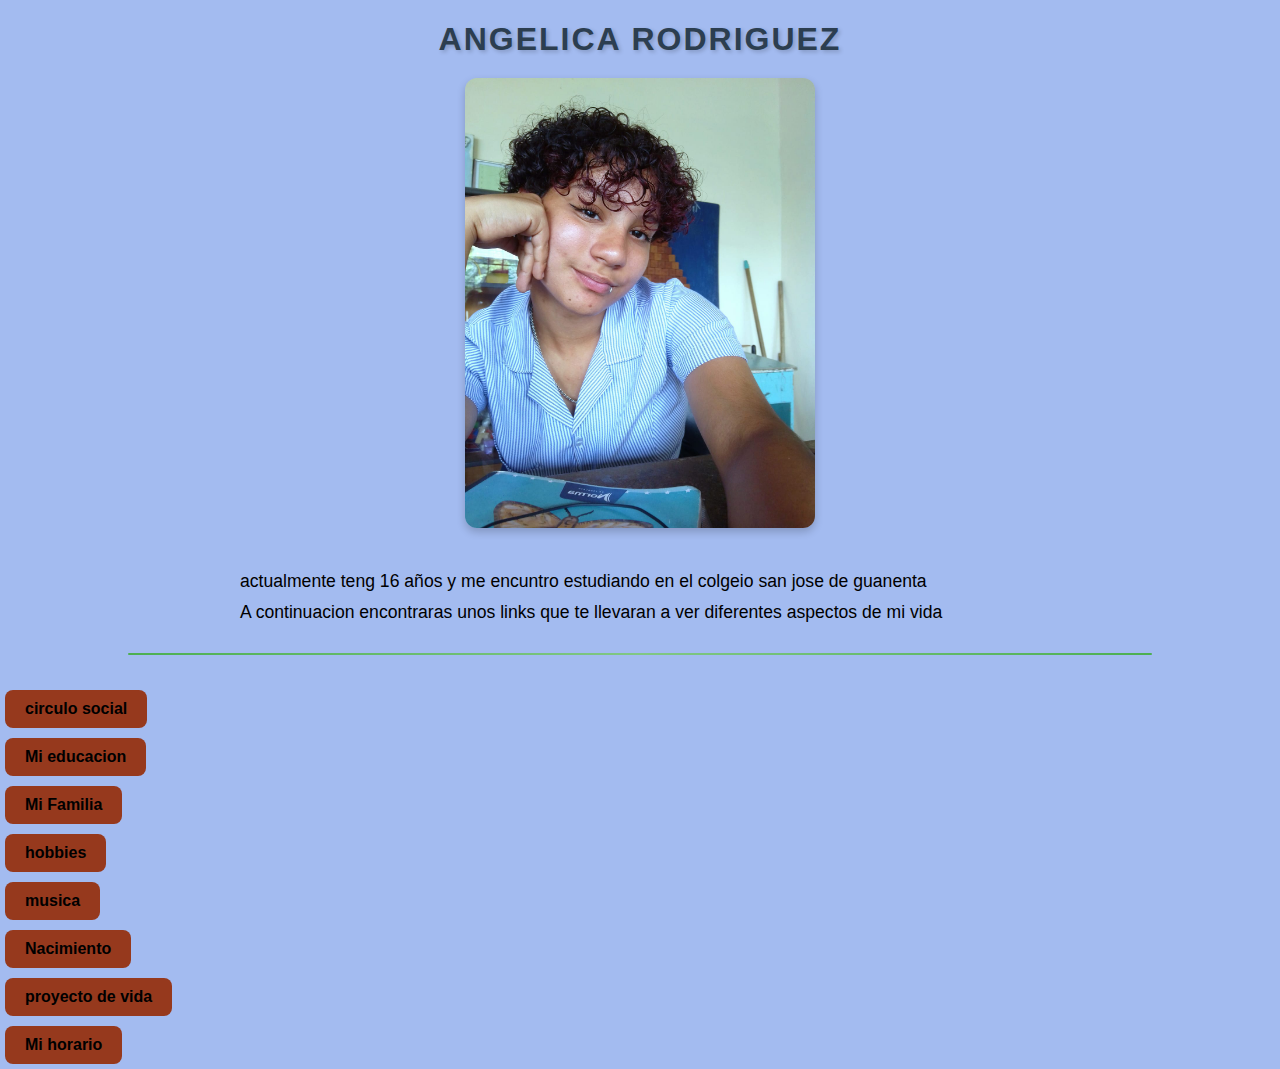
<file: index.html>
<!DOCTYPE html>
<html lang="en">
<head>
    <meta charset="UTF-8">
    <meta name="viewport" content="width=device-width, initial-scale=1.0">
    <title>Angelica RODRIGUEZ
    </title>
    <link rel="stylesheet" href="style.css">
</head>
<body>
        <!--Esto es un comentario-->
        <h1>Angelica Rodriguez</h1>

        <img src="img/yo.jpeg" alt="yo" width="350" height="450">
    
        <br>
    
        <p>actualmente teng 16 años y me encuntro estudiando en el colgeio san jose de guanenta</p>
        <p>A continuacion encontraras unos links que te llevaran a ver diferentes aspectos de mi vida</p>
    
        <hr>
    
        <a href="amigos.html">circulo social</a>
        <br>
        <a href="educacion.html">Mi educacion</a>
        <br>
        <a href="familia.html">Mi Familia</a>
        <br>
        <a href="hobbies.html">hobbies</a>
        <br>
        <a href="musica.html">musica</a>
        <br>
        <a href="nacimiento.html">Nacimiento</a>
        <br>
        <a href="proyecto_vida.html">proyecto de vida</a>
        <br>
        <a href="horario.html">Mi horario</a>

       
</body>
</html>
</file>
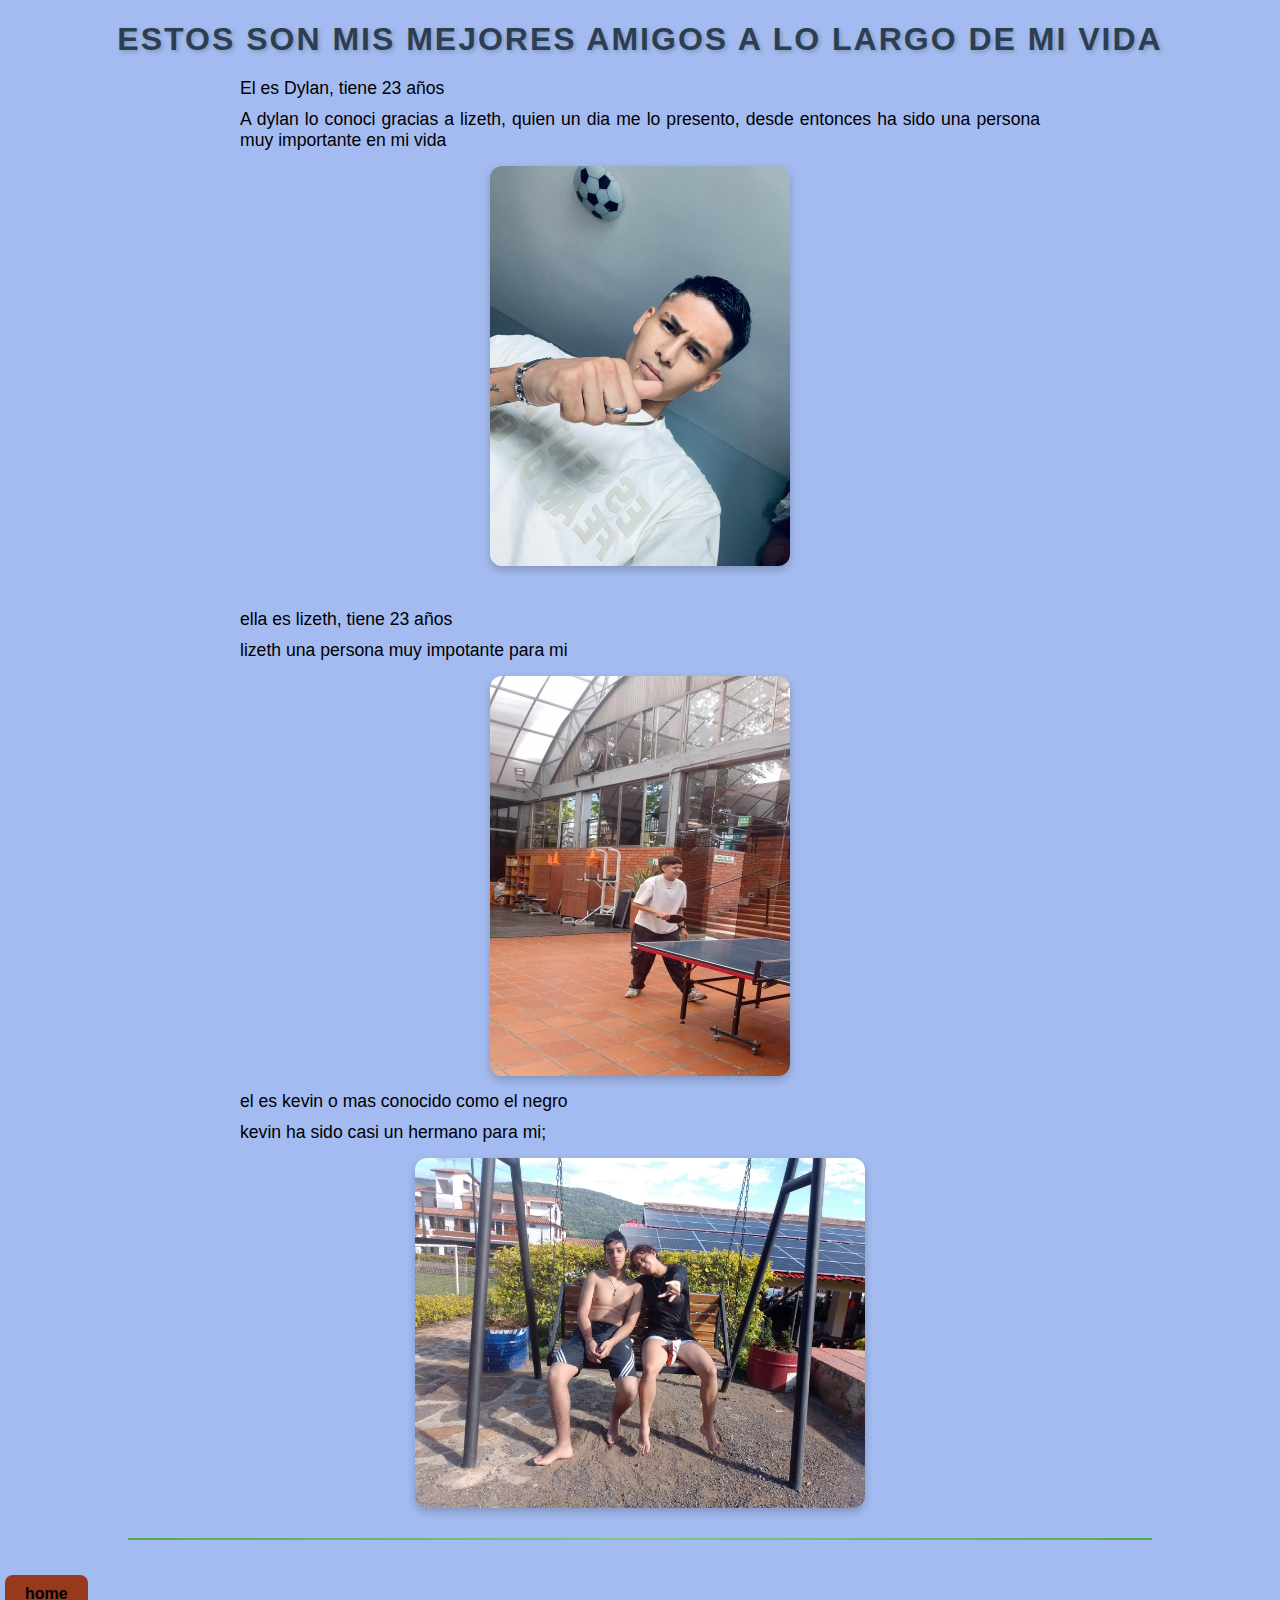
<file: amigos.html>
<!DOCTYPE html>
<html lang="en">
<head>
    <meta charset="UTF-8">
    <meta name="viewport" content="width=device-width, initial-scale=1.0">
    <title>Angelica RODRIGUEZ
    </title>
    <link rel="stylesheet" href="style.css">
</head>
<body>
    <!--Esto es un comentario-->
    <h1>Estos son  mis mejores amigos a lo largo de mi vida</h1>

    <p>El es  Dylan, tiene 23 años </p> 
    <p>A dylan lo conoci gracias a lizeth, quien un dia me lo presento, desde entonces ha sido una persona muy importante en mi vida</p>
    <img src="img/dylan.jpeg" alt="dylan" width="300" height="400">
    <br>

    <p>ella es lizeth, tiene 23 años</p>
    <p>lizeth una persona muy impotante para mi </p>
    <img src="img/lizeth.jpeg" alt="lizeth" width="300" height="400">

    <p>el es kevin o mas conocido como el negro</p>
    <p>kevin ha sido casi un hermano para mi;</p>
    <img src="img/negrooo.jpeg" alt="negro" width="450" height="350">

    <hr>
    

    <a href="index.html">home</a>

</body>
</html>
</file>
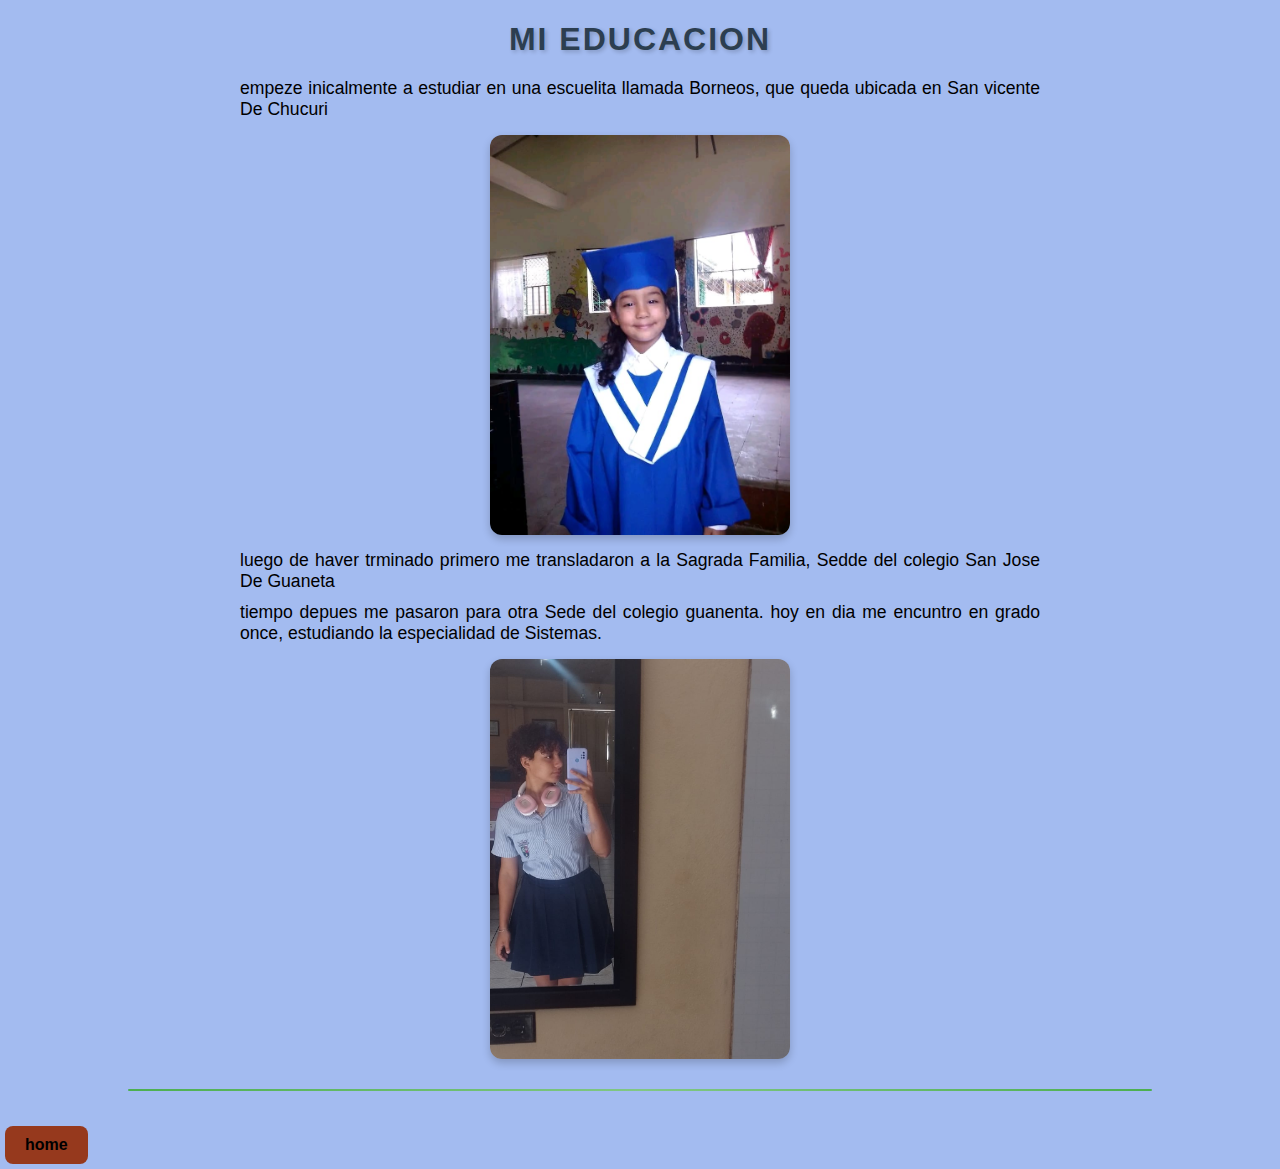
<file: educacion.html>
<!DOCTYPE html>
<html lang="en">
<head>
    <meta charset="UTF-8">
    <meta name="viewport" content="width=device-width, initial-scale=1.0">
    <title>Angelica RODRIGUEZ
    </title>
    <link rel="stylesheet" href="style.css">
</head>
<body>
    
    <!--Esto es un comentario-->
    <h1>Mi Educacion</h1>
    <p>empeze inicalmente a estudiar en una escuelita llamada Borneos,  que queda ubicada en San vicente De Chucuri</p>
    <img src="img/borneos.jpeg" alt="escuelita" width="300" height="400">   
    <p>luego de haver trminado primero me transladaron a la Sagrada Familia, Sedde del colegio San Jose De Guaneta</p> 
    <p>tiempo depues me pasaron para otra Sede del colegio guanenta. hoy en dia me encuntro en grado once, estudiando la especialidad de Sistemas. </p>
    <img src="img/sede.jpeg" alt="yo" width="300" height="400">
    <hr>

    <a href="index.html">home</a>
</body>
</html>
</file>
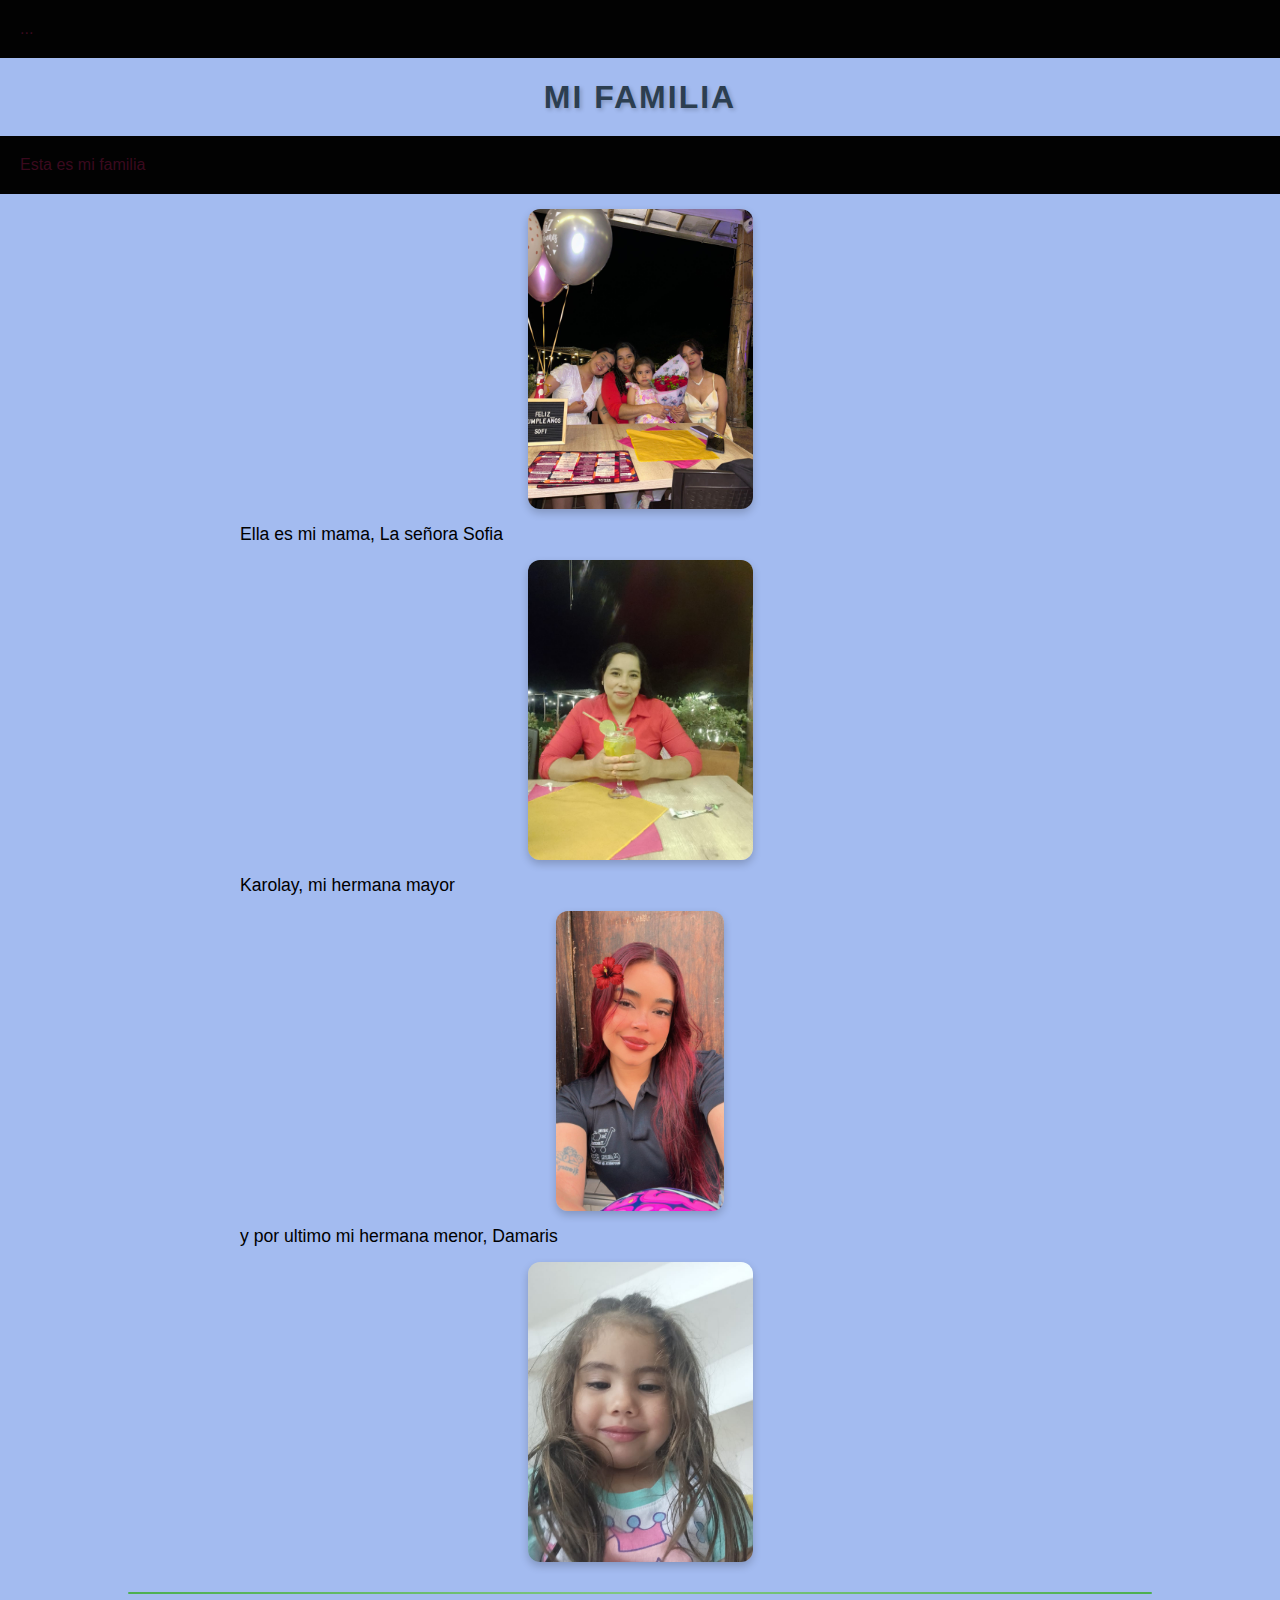
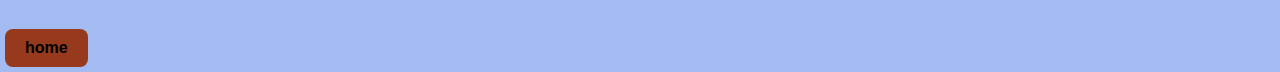
<file: familia.html>
<!DOCTYPE html>
<html lang="en">
<head>
    <meta charset="UTF-8">
    <meta name="viewport" content="width=device-width, initial-scale=1.0">
    <title>Angelica RODRIGUEZ
    </title>
    <link rel="stylesheet" href="style.css">

</head>
<body>
        <!--Esto es un comentario-->
        <div id="encabezado-principal">...</div>
        <h1>Mi familia</h1>
        <p> <div id="encabezado-principal">Esta es mi familia</div></p>
        <img src="img/famili.jpeg" alt="famili" height="300" >
        <p>Ella es mi mama, La señora Sofia</p>
        <img src="img/ama.jpeg" alt="ama" height="300" >
        <p>Karolay, mi hermana mayor</p>
        <img src="img/karo.jpeg" alt="karo" height="300">
        <p>y por ultimo mi hermana menor, Damaris</p>
        <img src="img/damaris.jpeg" alt="damaris" height="300">
    
        <hr>
        <a href="index.html">home</a>
    
</body>
</html>
</file>
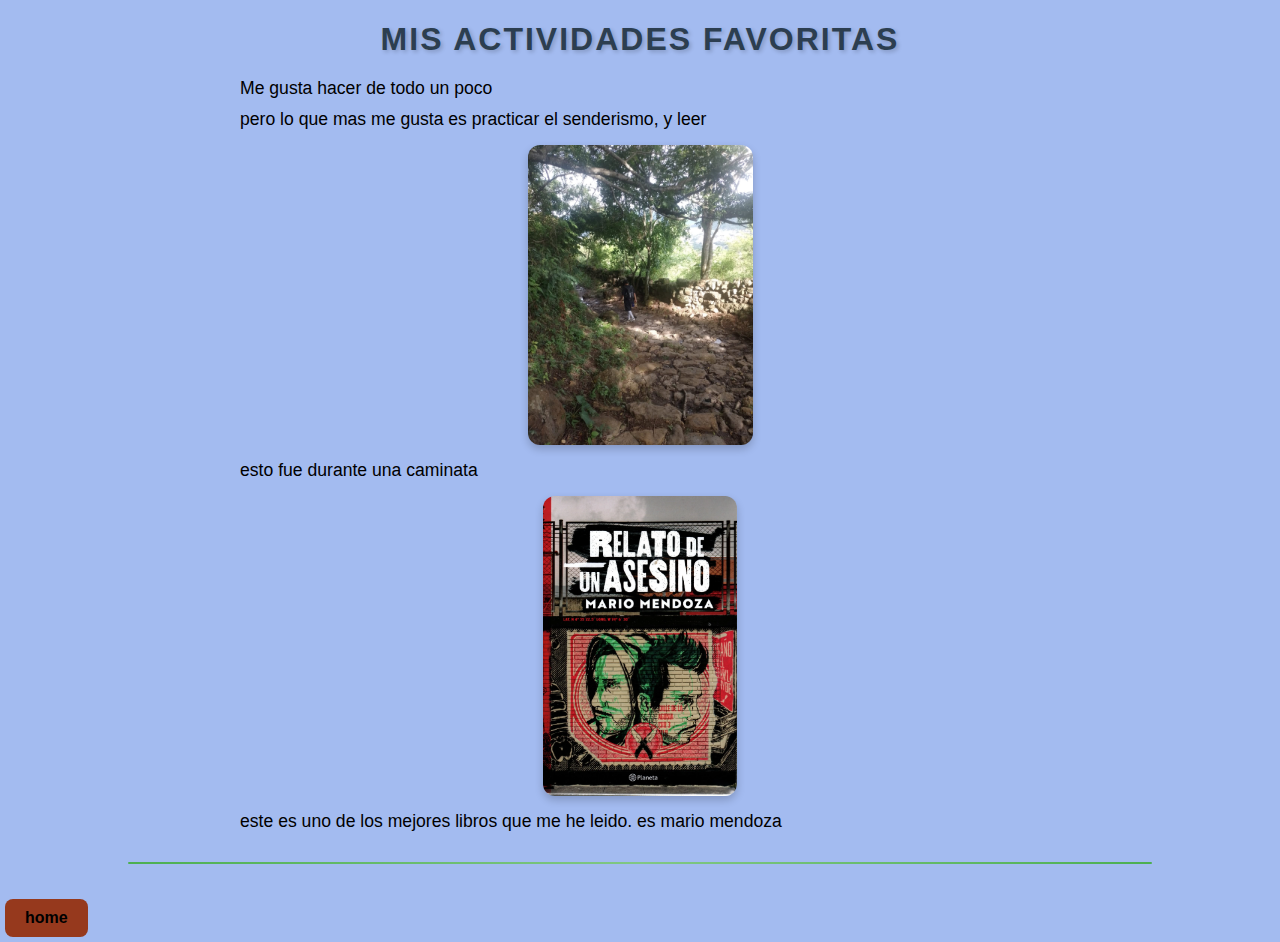
<file: hobbies.html>
<!DOCTYPE html>
<html lang="en">
<head>
    <meta charset="UTF-8">
    <meta name="viewport" content="width=device-width, initial-scale=1.0">
    <title>Angelica RODRIGUEZ
    </title>
    <link rel="stylesheet" href="style.css">
</head>
<body>
     <!--Esto es un comentario-->
     <h1>Mis Actividades favoritas</h1>
     <p>Me gusta hacer de todo un poco</p>
     <p>pero lo que mas me gusta es practicar el senderismo, y leer</p>
     <img src="img/sende.jpeg" alt="senderismo" height="300">
     <p>esto fue durante una caminata</p>
     <img src="img/libro.png" alt="Libro" height="300">
     <p>este es uno de los mejores libros que me he leido. es mario mendoza</p>
 
  
 
     <hr>
     <a href="index.html">home</a>
</body>
</html>
</file>
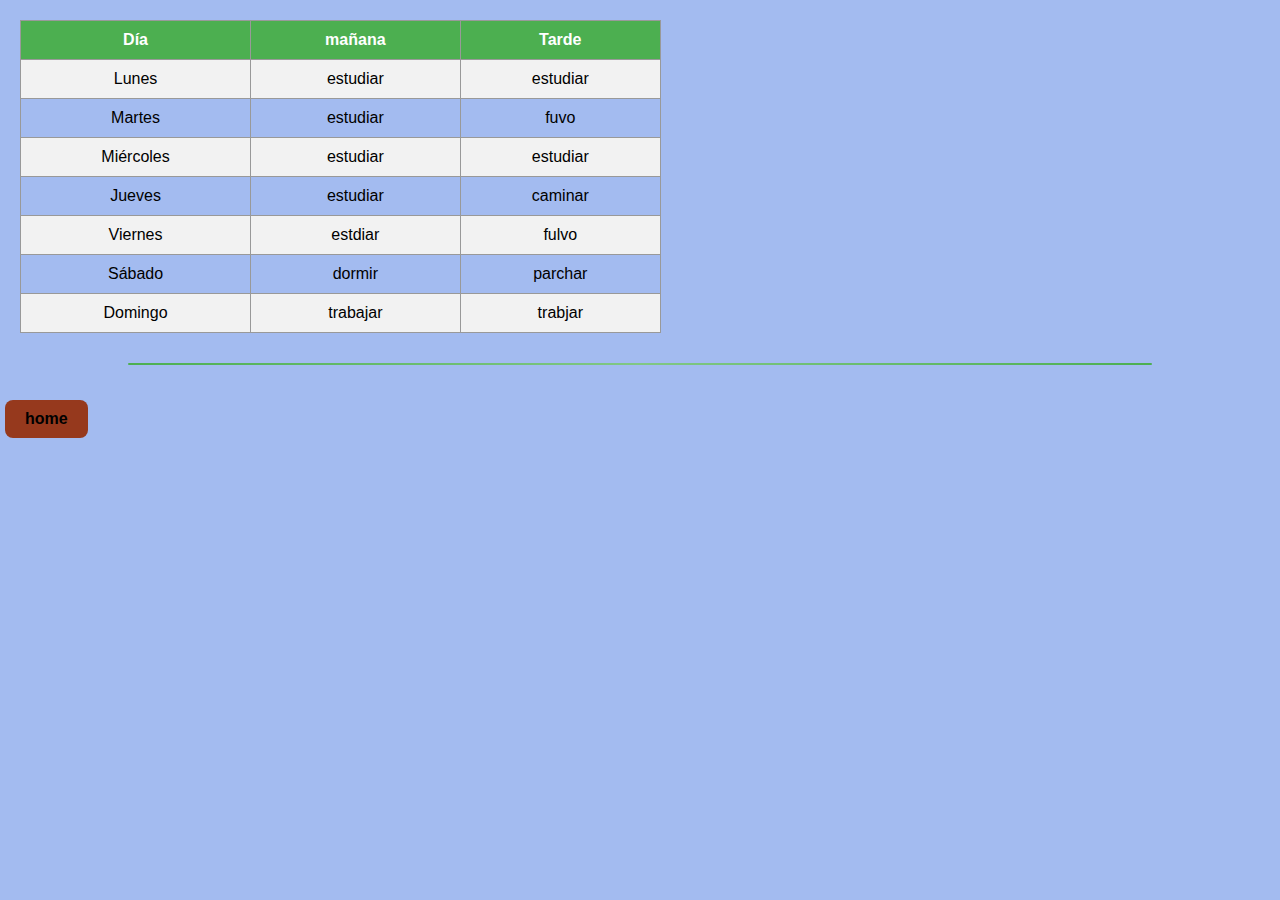
<file: horario.html>
<!DOCTYPE html>
  <html lang="en">
  <head>
    <meta charset="UTF-8">
    <meta name="viewport" content="width=device-width, initial-scale=1.0">
    <title>Angelica RODRIGUEZ
    </title>
    <link rel="stylesheet" href="style.css">

    <style>
      table {
        width: 50%;
        border-collapse: collapse;
        margin: 20px;
        font-family: Arial, sans-serif;
      }
      th, td {
        border: 1px solid #999;
        text-align: center;
        padding: 10px;
      }
      th {
        background-color: #4CAF50;
        color: white;
      }
      tr:nth-child(even) {
        background-color: #f2f2f2;
      }
    </style>


  </head>
  <body>
    <table>
      <tr>
        <th>Día</th>
        <th>mañana</th>
        <th>Tarde</th>
      </tr>
      <tr>
        <td>Lunes</td>
        <td>estudiar</td>
        <td>estudiar</td>
      </tr>
      <tr>
        <td>Martes</td>
        <td>estudiar</td>
        <td>fuvo</td>
      </tr>
      <tr>
        <td>Miércoles</td>
        <td>estudiar</td>
        <td>estudiar</td>
      </tr>
      <tr>
        <td>Jueves</td>
        <td>estudiar</td>
        <td>caminar</td>
      </tr>
      <tr>
        <td>Viernes</td>
        <td>estdiar</td>
        <td>fulvo</td>
      </tr>
      <tr>
        <td>Sábado</td>
        <td>dormir</td>
        <td>parchar</td>
      </tr>
      <tr>
        <td>Domingo</td>
        <td>trabajar</td>
        <td>trabjar</td>
      </tr>
    </table>
    <hr>
    <a href="index.html">home</a>

  </body>
  </html>
</file>
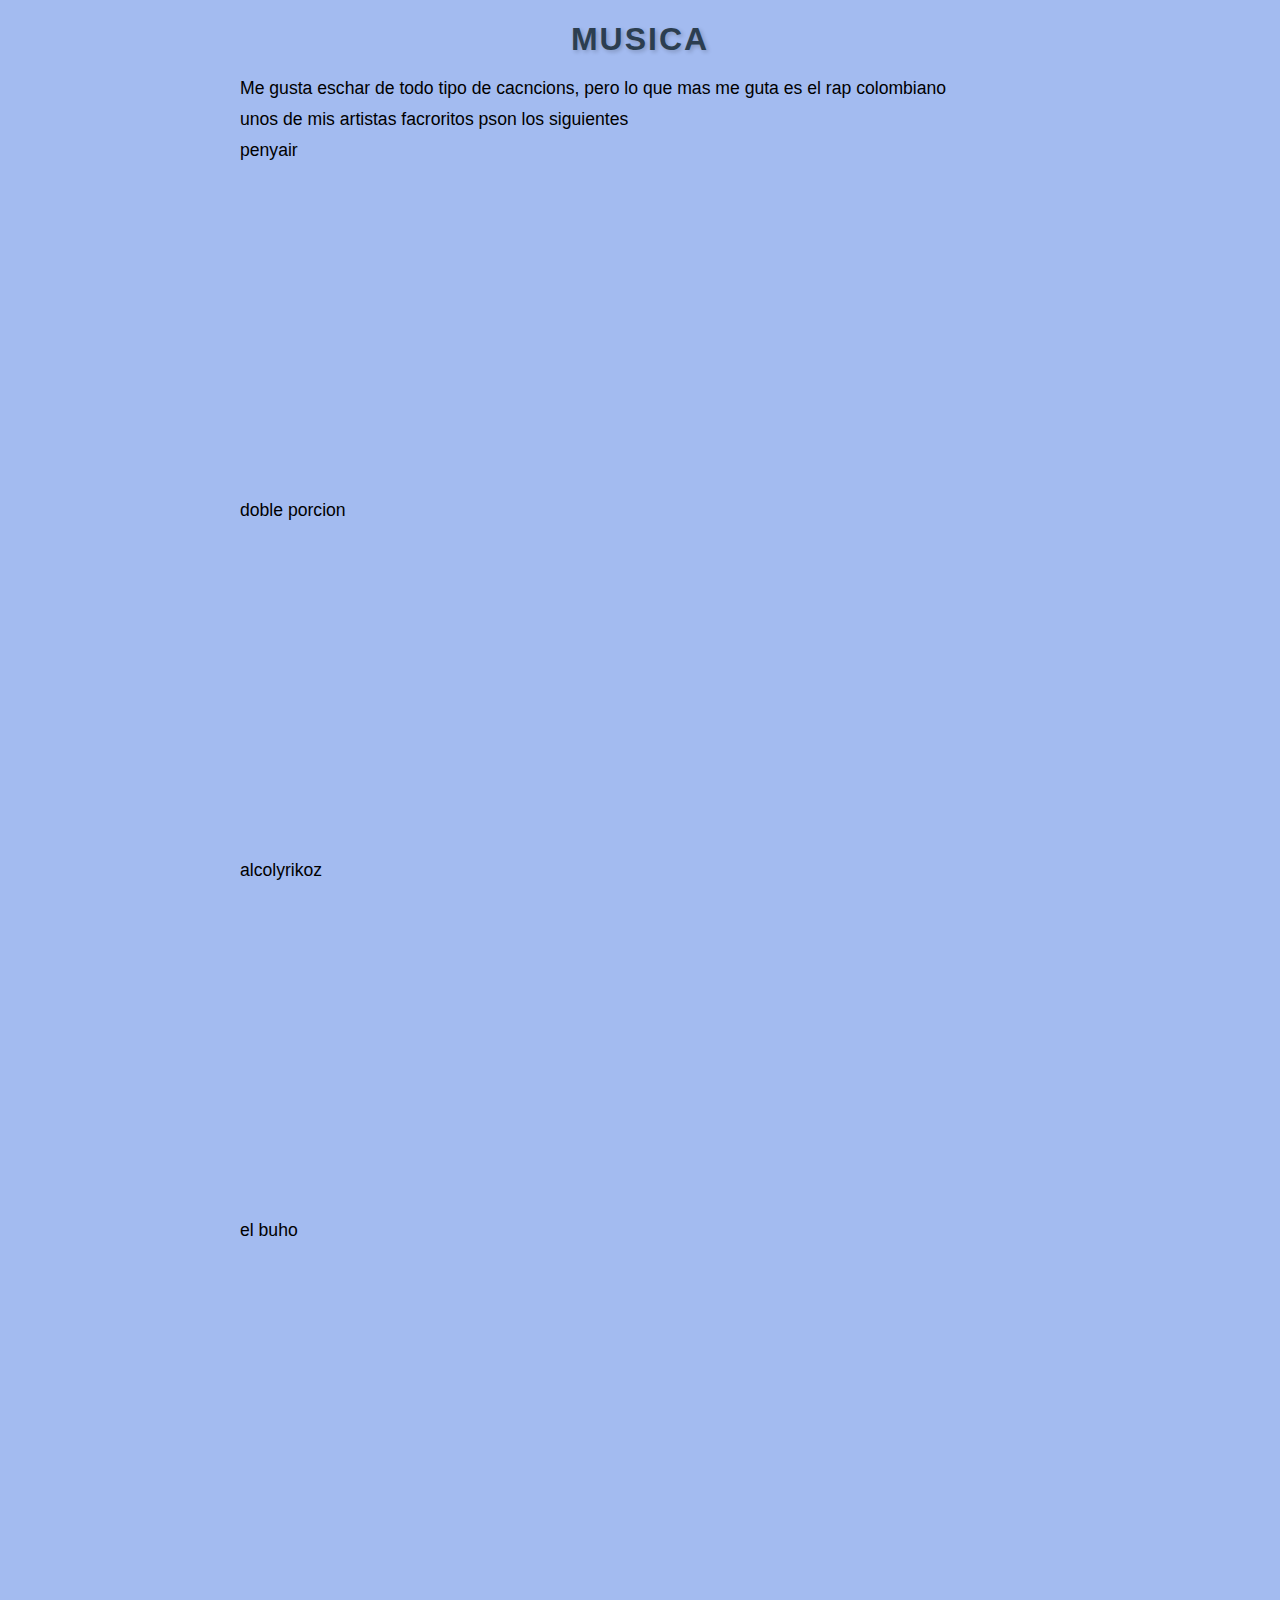
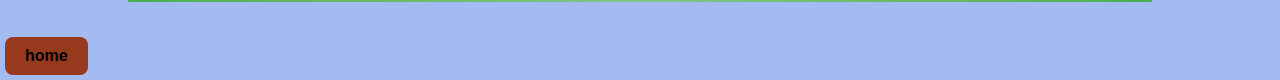
<file: musica.html>
<!DOCTYPE html>
<html lang="en">
<head>
    <meta charset="UTF-8">
    <meta name="viewport" content="width=device-width, initial-scale=1.0">
    <title>Angelica RODRIGUEZ
    </title>
    <link rel="stylesheet" href="style.css">

</head>
<body>
        <!--Esto es un comentario-->
        <h1>musica</h1>
        <p>Me gusta eschar de todo tipo de cacncions, pero lo que mas me guta es el rap colombiano</p>
        <p>unos de mis artistas facroritos pson los siguientes</p>
        <p>penyair</p>
        <iframe width="560" height="315" src="https://www.youtube.com/embed/_2fNpGHig6s?si=8PUo0LIvcueydMYj" title="YouTube video player" frameborder="0" allow="accelerometer; autoplay; clipboard-write; encrypted-media; gyroscope; picture-in-picture; web-share" referrerpolicy="strict-origin-when-cross-origin" allowfullscreen></iframe>
        <p>doble porcion</p>
        <iframe width="560" height="315" src="https://www.youtube.com/embed/l7AO_3AW8mw?si=im3C5D4hYULjiACm" title="YouTube video player" frameborder="0" allow="accelerometer; autoplay; clipboard-write; encrypted-media; gyroscope; picture-in-picture; web-share" referrerpolicy="strict-origin-when-cross-origin" allowfullscreen></iframe>
        <p>alcolyrikoz</p>
        <iframe width="560" height="315" src="https://www.youtube.com/embed/7eqzpjUu1_c?si=sYutx0jEMgMpjEAa" title="YouTube video player" frameborder="0" allow="accelerometer; autoplay; clipboard-write; encrypted-media; gyroscope; picture-in-picture; web-share" referrerpolicy="strict-origin-when-cross-origin" allowfullscreen></iframe>
        <p>el buho</p>
        <iframe width="560" height="315" src="https://www.youtube.com/embed/hSAVdDxd76Y?si=LgkTQ8XkxC2TuNJ7" title="YouTube video player" frameborder="0" allow="accelerometer; autoplay; clipboard-write; encrypted-media; gyroscope; picture-in-picture; web-share" referrerpolicy="strict-origin-when-cross-origin" allowfullscreen></iframe>
    
        
        <hr>
        <a href="index.html">home</a>
</body>
</html>
</file>
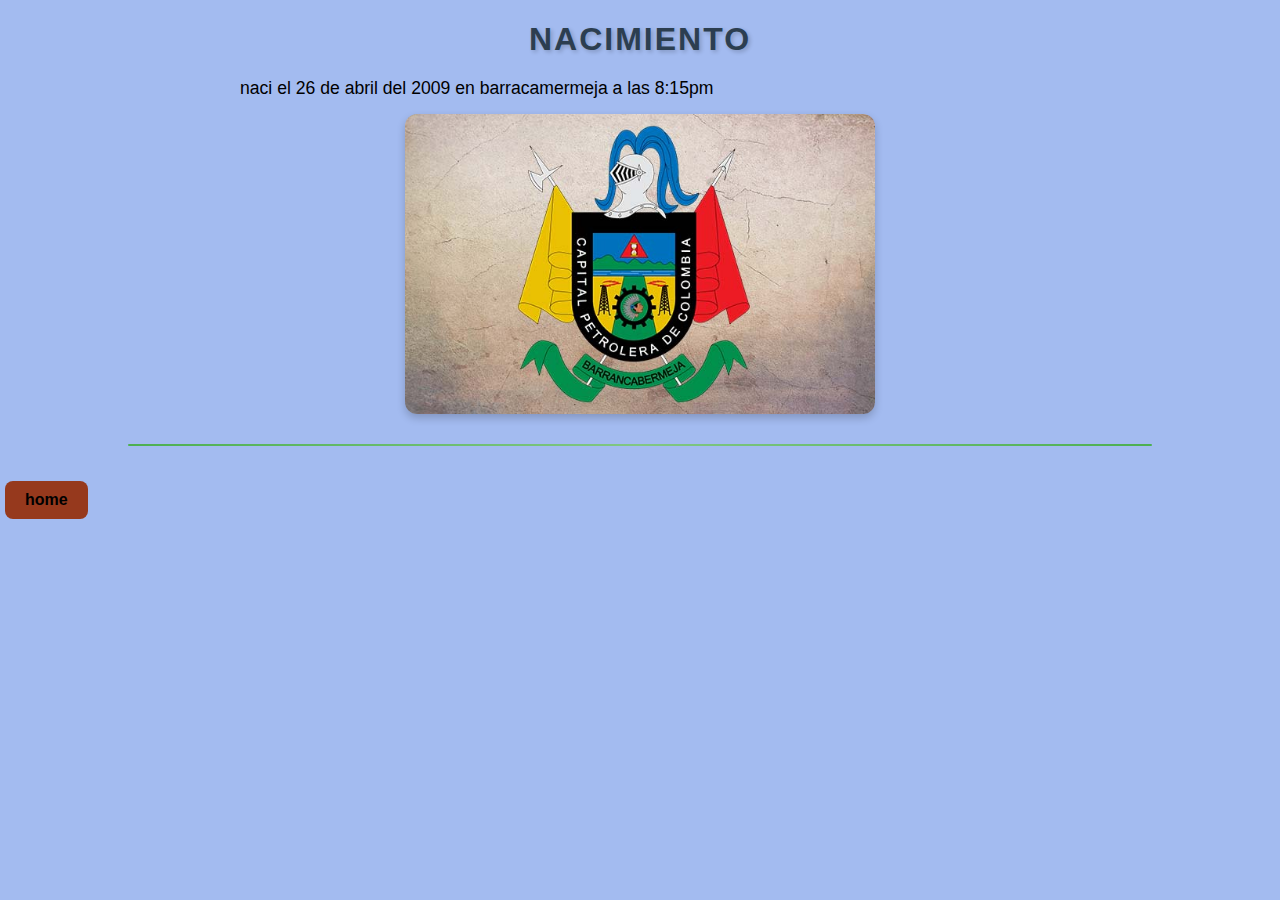
<file: nacimiento.html>
<!DOCTYPE html>
<html lang="en">
<head>
    <meta charset="UTF-8">
    <meta name="viewport" content="width=device-width, initial-scale=1.0">
    <title>Angelica RODRIGUEZ
    </title>
    <link rel="stylesheet" href="style.css">

</head>
<body>
      <!--Esto es un comentario-->
      <h1>Nacimiento</h1>
      <p>naci el 26 de abril del 2009 en barracamermeja a las 8:15pm</p>
      <img src="img/escudo.jpg" alt="hospitl" height="300">
  
  
  
      
      <hr>
      <a href="index.html">home</a>
  
</body>
</html>
</file>
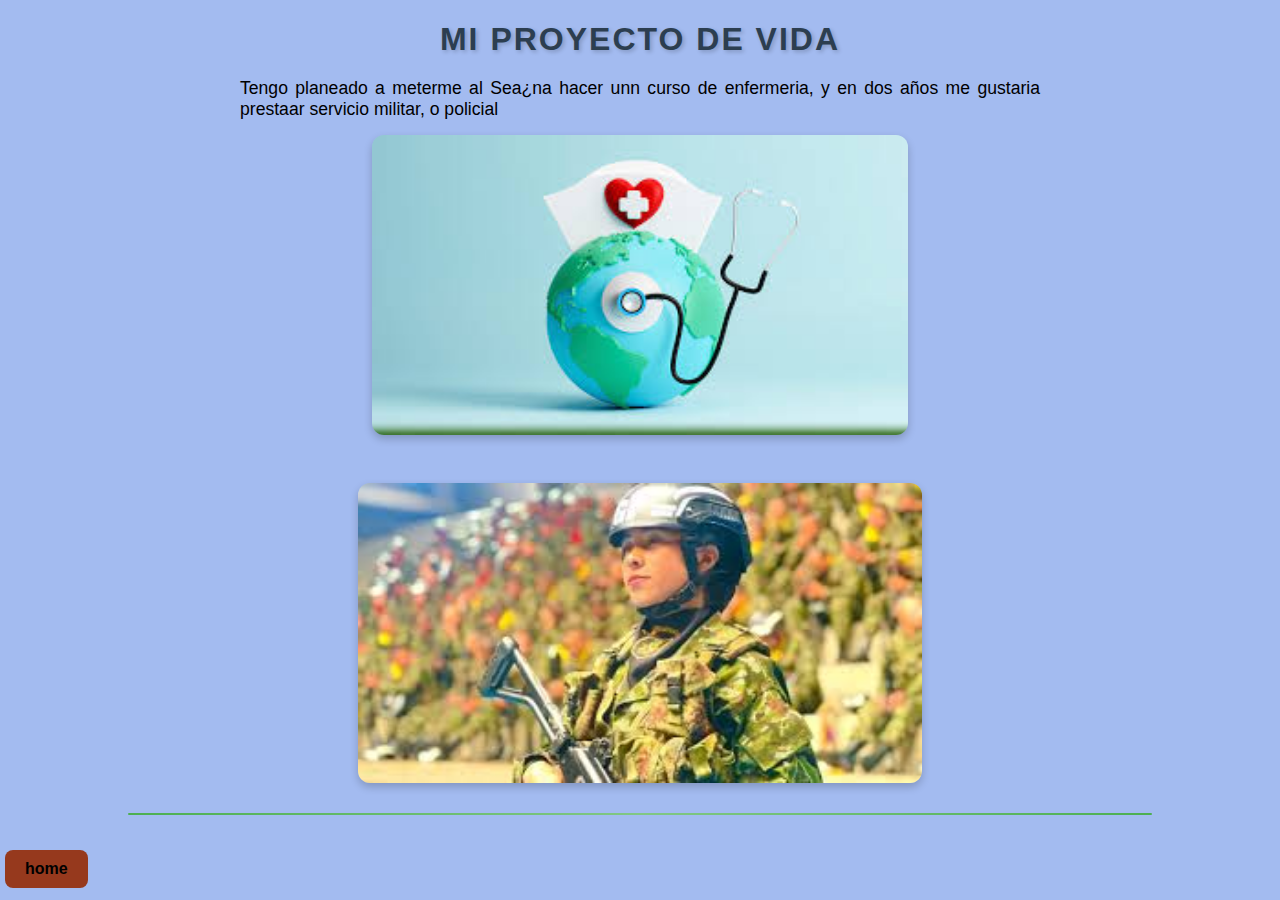
<file: proyecto_vida.html>
<!DOCTYPE html>
<html lang="en">
<head>
    <meta charset="UTF-8">
    <meta name="viewport" content="width=device-width, initial-scale=1.0">
    <title>Angelica RODRIGUEZ
    </title>
    <link rel="stylesheet" href="style.css">
</head>
<body>
      <!--Esto es un comentario-->
      <h1>Mi Proyecto de Vida</h1>
      <p>Tengo planeado a meterme al Sea¿na hacer unn curso de enfermeria, y en dos años me gustaria prestaar servicio militar, o policial</p>
      <img src="img/enfe.jpeg" alt="" height="300">
      <br>
      <img src="img/mili.jpeg" alt="" height="300">
  
  
      
      <hr>
      <a href="index.html">home</a>
  
    
</body>
</html>
</file>
<file: style.css>
body { /* Aplica a toda la página */
    background-color: #f0f0ff; /* Color de fondo muy suave */
    margin: 0; /* Quita el margen predeterminado del body */
    font-family: Arial, sans-serif; /* Tipo de letra básico */
}
    h1 { /* Aplica a todos los títulos h1 */
        color: navy;
        text-align: center; /* Centra el texto */
}



.destacado{
font-weight: bold; /* Texto en negrita */
color: red;
}


#encabezado-principal {
    background: color #020202;;
    color: rgba(73, 12, 37, 0.808);
    padding: 20px;
}

body { /* Aplica a toda la página */
        background-color: #a3bbf0; /* Color de fondo muy suave */
        margin: 0; /* Quita el margen predeterminado del body */
        font-family: Arial, sans-serif; /* Tipo de letra básico */
        }
        
        
h1 { /* Aplica a todos los títulos h1 */
        color: rgb(2, 1, 66);
        text-align: center; /* Centra el texto */
        }
        
        
.destacado {
        font-weight: bold; /* Texto en negrita */
        color: red;
        }
        
        
#encabezado-principal {
        background-color: #020202;
        color: rgba(73, 12, 37, 0.808);
        padding: 20px;
        }
        
        
        * {
        box-sizing: initial; /* ¡Súper importante para el modelo de caja! */
        }
        
        
        /* Esto es un comentario en CSS */
        .mi-clase {
        color: blue; /* Esto es un comentario de una sola línea */
        }
        
        
/* --- BOTONES DE NAVEGACIÓN --- */
a {
    display: inline-block; /* Para que se comporte como un botón */
    padding: 10px 20px; /* Espaciado interno */
    margin: 5px; /* Separación entre botones */
    text-decoration: none; /* Quita el subrayado */
    background-color: #96391d; /* Fondo verde */
    color: rgb(0, 0, 0); /* Texto blanco */
    border-radius: 8px; /* Bordes redondeados */
    font-weight: bold; /* Texto en negrita */
        
    transition: background 0.3s; /* Animación suave al pasar el mouse */
}
        

        
a:hover {
    background-color: #850909; /* Un verde más oscuro al pasar el mouse */
}
        
        
a:active {
    background-color: #8f0a0a; /* Color cuando se presiona */
}


/* --- TÍTULOS --- */
h1 {
    color: #2c3e50;
    text-align: center;
    text-transform: uppercase;
    letter-spacing: 2px;
    text-shadow: 2px 2px 4px rgba(0,0,0,0.2); /* Sombrita para resaltar */
    margin-bottom: 20px;
}

/* --- PÁRRAFOS --- */
p {
    max-width: 800px;
    margin: 10px auto;
    font-size: 1.1em;
    text-align: justify;
}

/* --- IMÁGENES --- */
img {
    display: block;
    margin: 15px auto;
    border-radius: 12px; /* Bordes redondeados */
    box-shadow: 0px 4px 8px rgba(0,0,0,0.2); /* Sombra suave */
    transition: transform 0.3s;
}


img:hover {
    transform: scale(1.05); /* Efecto zoom al pasar el mouse */
}

/* --- SEPARADORES (hr) --- */
hr {
    border: none;
    height: 2px;
    background: linear-gradient(to right, #4CAF50, #81c784, #4CAF50);
    margin: 30px auto;
    width: 80%;
    border-radius: 5px;
}
</file>
